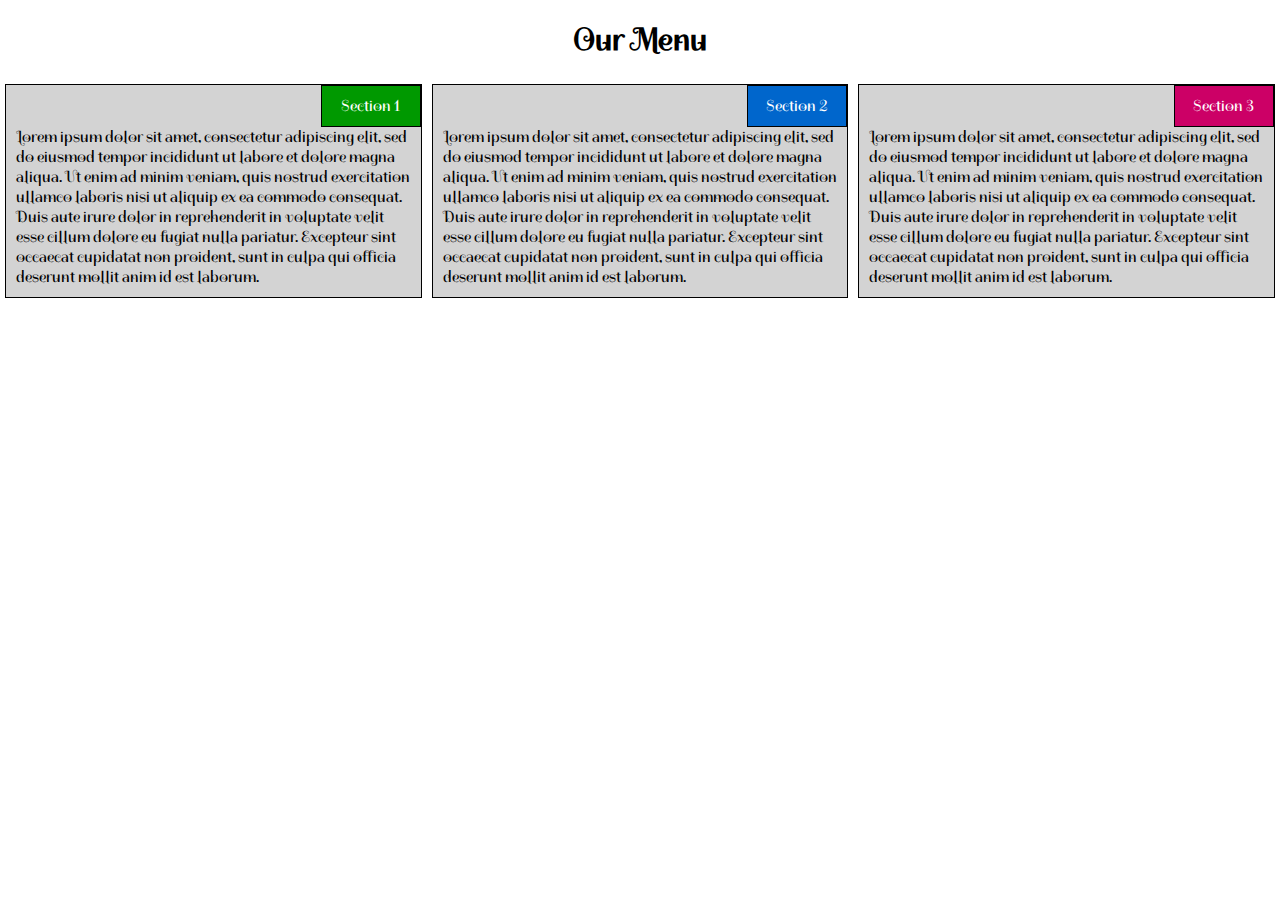
<file: module2_solution/index.html>
<!DOCTYPE html>
<html>
  <head>
    <meta charset="UTF-8">
    <meta name="viewport" content="width=device-width, initial-scale=1.0">
    <title>First web</title>
    <link href="https://fonts.googleapis.com/css?family=Spirax" rel="stylesheet">
    <link rel="stylesheet" type="text/css" href="css/style.css">
  </head>
  <body>
    <h1>Our Menu</h1>

    <div id="main">

      <div id="section1">
        <div class="content">
        <div id="title1">
          <p>Section 1</p>
        </div>
        <p>
          Lorem ipsum dolor sit amet, consectetur adipiscing elit, sed do eiusmod
          tempor incididunt ut labore et dolore magna aliqua. Ut enim ad minim veniam,
          quis nostrud exercitation ullamco laboris nisi ut aliquip ex ea commodo consequat.
          Duis aute irure dolor in reprehenderit in voluptate velit esse cillum dolore eu fugiat
          nulla pariatur. Excepteur sint occaecat cupidatat non proident, sunt in culpa qui officia
          deserunt mollit anim id est laborum.
        </p>
      </div>
      </div>

      <div id="section2">
        <div class="content">
        <div id="title2">
          <p>Section 2</p>
        </div>

        <p>
          Lorem ipsum dolor sit amet, consectetur adipiscing elit, sed do eiusmod
          tempor incididunt ut labore et dolore magna aliqua. Ut enim ad minim veniam,
          quis nostrud exercitation ullamco laboris nisi ut aliquip ex ea commodo consequat.
          Duis aute irure dolor in reprehenderit in voluptate velit esse cillum dolore eu fugiat
          nulla pariatur. Excepteur sint occaecat cupidatat non proident, sunt in culpa qui officia
          deserunt mollit anim id est laborum.
        </p>
      </div>
      </div>

          <div id="section3">
            <div class="content">
            <div id="title3">
              <p>Section 3</p>
            </div>
            <p>
              Lorem ipsum dolor sit amet, consectetur adipiscing elit, sed do eiusmod
              tempor incididunt ut labore et dolore magna aliqua. Ut enim ad minim veniam,
              quis nostrud exercitation ullamco laboris nisi ut aliquip ex ea commodo consequat.
              Duis aute irure dolor in reprehenderit in voluptate velit esse cillum dolore eu fugiat
              nulla pariatur. Excepteur sint occaecat cupidatat non proident, sunt in culpa qui officia
              deserunt mollit anim id est laborum.
            </p>
          </div>
          </div>
      </div>
  </body>
</html>
</file>
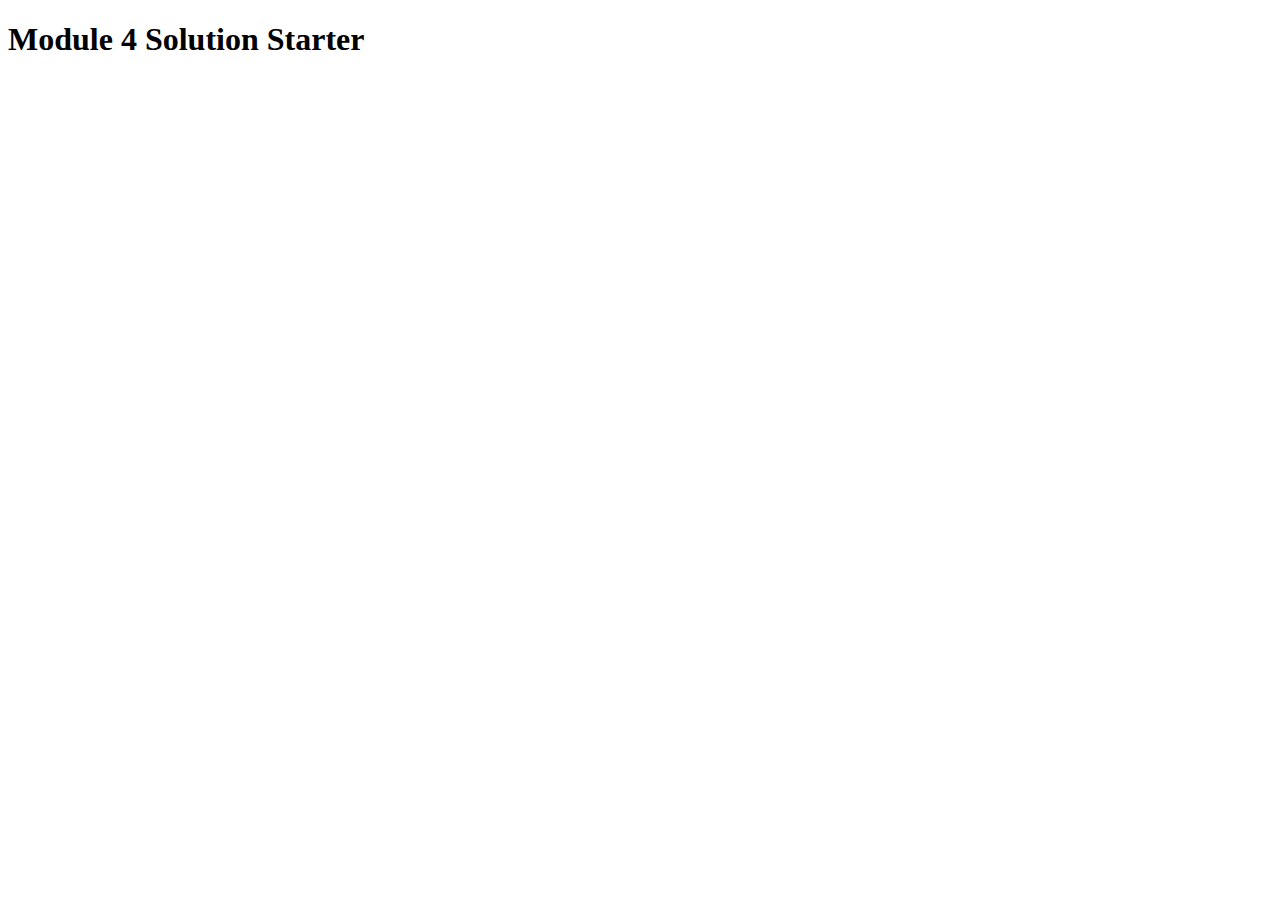
<file: Module4_solution/index.html>
<!DOCTYPE html>
<html>
<head>
  <meta charset="utf-8">
  <title>Module 4 Solution Starter</title>
  <script>
    var names = []; // DO NOT REMOVE
  </script>
  <script src="SpeakHello.js"></script>
  <script src="SpeakGoodBye.js"></script>
  <script src="script.js"></script>
</head>
<body>
  <h1>Module 4 Solution Starter</h1>
</body>
</html>
</file>
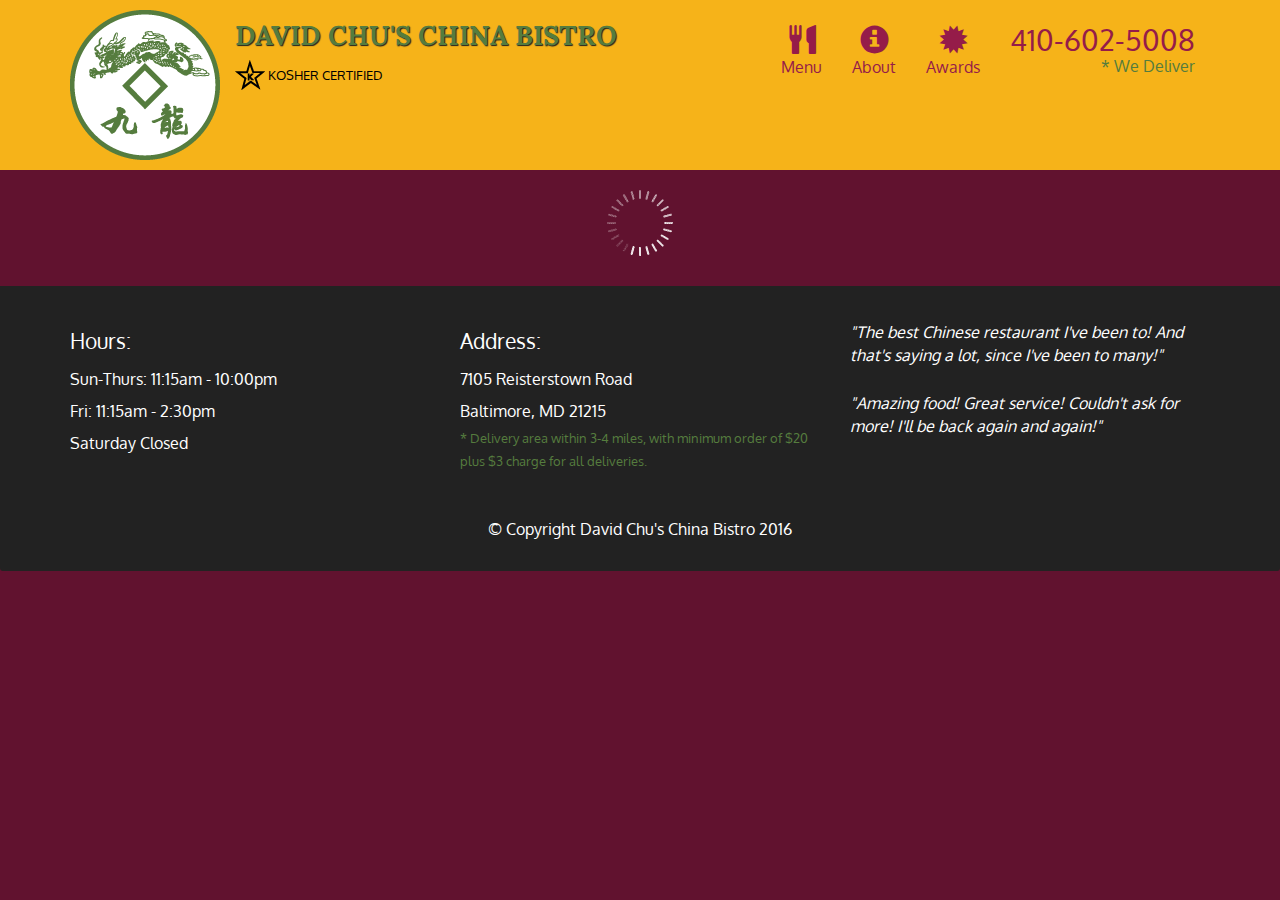
<file: Module5_solution/index.html>
<!doctype html>
<html lang="en">
  <head>
    <meta charset="utf-8">
    <meta http-equiv="X-UA-Compatible" content="IE=edge">
    <meta name="viewport" content="width=device-width, initial-scale=1">
    <title>David Chu's China Bistro</title>
    <link rel="stylesheet" href="css/bootstrap.min.css">
    <link rel="stylesheet" href="css/styles.css">
    <link href='https://fonts.googleapis.com/css?family=Oxygen:400,300,700' rel='stylesheet' type='text/css'>
    <link href='https://fonts.googleapis.com/css?family=Lora' rel='stylesheet' type='text/css'>
  </head>
<body>
  <header>
    <nav id="header-nav" class="navbar navbar-default">
      <div class="container">
        <div class="navbar-header">
          <a href="index.html" class="pull-left visible-md visible-lg">
            <div id="logo-img" alt="Logo image"></div>
          </a>

          <div class="navbar-brand">
            <a href="index.html"><h1>David Chu's China Bistro</h1></a>
            <p>
              <img src="images/star-k-logo.png" alt="Kosher certification">
              <span>Kosher Certified</span>
            </p>
          </div>

          <button id="navbarToggle" type="button" class="navbar-toggle collapsed" data-toggle="collapse" data-target="#collapsable-nav" aria-expanded="false">
            <span class="sr-only">Toggle navigation</span>
            <span class="icon-bar"></span>
            <span class="icon-bar"></span>
            <span class="icon-bar"></span>
          </button>
        </div>
        
        <div id="collapsable-nav" class="collapse navbar-collapse">
           <ul id="nav-list" class="nav navbar-nav navbar-right">
            <li id="navHomeButton" class="visible-xs active">
              <a href="index.html">
                <span class="glyphicon glyphicon-home"></span> Home</a>
            </li>
            <li id="navMenuButton">
              <a href="#" onclick="$dc.loadMenuCategories();">
                <span class="glyphicon glyphicon-cutlery"></span><br class="hidden-xs"> Menu</a>
            </li>
            <li>
              <a href="#">
                <span class="glyphicon glyphicon-info-sign"></span><br class="hidden-xs"> About</a>
            </li>
            <li>
              <a href="#">
                <span class="glyphicon glyphicon-certificate"></span><br class="hidden-xs"> Awards</a>
            </li>
            <li id="phone" class="hidden-xs">
              <a href="tel:410-602-5008">
                <span>410-602-5008</span></a><div>* We Deliver</div>
            </li>
          </ul><!-- #nav-list -->
        </div><!-- .collapse .navbar-collapse -->
      </div><!-- .container -->
    </nav><!-- #header-nav -->
  </header>

  <div id="call-btn" class="visible-xs">
    <a class="btn" href="tel:410-602-5008">
    <span class="glyphicon glyphicon-earphone"></span>
    410-602-5008
    </a>
  </div>
  <div id="xs-deliver" class="text-center visible-xs">* We Deliver</div>

  <div id="main-content" class="container"></div>

  <footer class="panel-footer">
    <div class="container">
      <div class="row">
        <section id="hours" class="col-sm-4">
          <span>Hours:</span><br>
          Sun-Thurs: 11:15am - 10:00pm<br>
          Fri: 11:15am - 2:30pm<br>
          Saturday Closed
          <hr class="visible-xs">
        </section>
        <section id="address" class="col-sm-4">
          <span>Address:</span><br>
          7105 Reisterstown Road<br>
          Baltimore, MD 21215
          <p>* Delivery area within 3-4 miles, with minimum order of $20 plus $3 charge for all deliveries.</p>
          <hr class="visible-xs">
        </section>
        <section id="testimonials" class="col-sm-4">
          <p>"The best Chinese restaurant I've been to! And that's saying a lot, since I've been to many!"</p>
          <p>"Amazing food! Great service! Couldn't ask for more! I'll be back again and again!"</p>
        </section>
      </div>
      <div class="text-center">&copy; Copyright David Chu's China Bistro 2016</div>
    </div>
  </footer>

  <!-- jQuery (Bootstrap JS plugins depend on it) -->
  <script src="js/jquery-2.1.4.min.js"></script>
  <script src="js/bootstrap.min.js"></script>
  <script src="js/ajax-utils.js"></script>
  <script src="js/script.js"></script>
</body>
</html>
</file>
<file: module2_solution/css/style.css>
* {
  margin: 0;
  padding: 0;
  box-sizing: border-box;
  font-family: 'Spirax', cursive;
}
#main {
  width: 100%;
}

h1 {
  text-align: center;
  margin-bottom: 20px;
  margin-top: 20px;
}


#title1, #title2, #title3  {
  width: 100px;
  float: right;
  margin: 0;
  color: #ffffff;
  text-align: center;
  border: 1px solid black;
}
#title1 {
  background-color: #009900;
}
#title2 {
  background-color: #0066cc;
}

#title3 {
  background-color: #cc0066;
}
p {
  margin: 10px;
  clear: both;

}

#section1, #section2, #section3 {
  width: 300px;
  margin: auto;
}

.content {
  margin: 5px;
  border: 1px solid black;
  background-color: lightgrey;
}

@media (min-width: 992px) {
  #section1, #section2, #section3 {
    width: 33.33%;
    float: left;
  }
}

@media (min-width: 768px) and (max-width: 991px) {
  #section1, #section2 {
    width: 50%;
    float: left;
  }
  #section3 {
    width: 100%;
    clear: both;
 }
}

@media (max-width: 767px) {
  #section1 {
    width: 100%;
    }
  #section2 {
    width: 100%;
  }
  #section3 {
    width: 100%;
  }
}
</file>
<file: Module5_solution/css/styles.css>
body {
  font-size: 16px;
  color: #fff;
  background-color: #61122f;
  font-family: 'Oxygen', sans-serif;
}

/** HEADER **/
#header-nav {
  background-color: #f6b319;
  border-radius: 0;
  border: 0;
}

#logo-img {
  background: url('../images/restaurant-logo_large.png') no-repeat;
  width: 150px;
  height: 150px;
  margin: 10px 15px 10px 0;
}

.navbar-brand {
  padding-top: 25px;
}
.navbar-brand h1 { /* Restaurant name */
  font-family: 'Lora', serif;
  color: #557c3e;
  font-size: 1.5em;
  text-transform: uppercase;
  font-weight: bold;
  text-shadow: 1px 1px 1px #222;
  margin-top: 0;
  margin-bottom: 0;
  line-height: .75;
}
.navbar-brand a:hover, .navbar-brand a:focus {
  text-decoration: none;
}
.navbar-brand p { /* Kosher cert */
  color: #000;
  text-transform: uppercase;
  font-size: .7em;
  margin-top: 15px;
}
.navbar-brand p span { /* Star-K */
  vertical-align: middle;
}

#nav-list {
  margin-top: 10px;
}
#nav-list a {
  color: #951C49;
  text-align: center;
}
#nav-list a:hover {
  background: #E7E7E7;
}
#nav-list a span {
  font-size: 1.8em;
}

#phone {
  margin-top: 5px;
}
#phone a { /* Phone number */
  text-align: right;
  padding-bottom: 0;
}
#phone div { /* We Deliver */
  color: #557c3e;
  text-align: right;
  padding-right: 15px;
}

.navbar-header button.navbar-toggle, .navbar-header .icon-bar {
  border: 1px solid #61122f;
}
.navbar-header button.navbar-toggle {
  clear: both;
  margin-top: -30px;
}
/* END HEADER */

/* FOOTER */
.panel-footer {
  margin-top: 30px;
  padding-top: 35px;
  padding-bottom: 30px;
  background-color: #222;
  border-top: 0;
}
.panel-footer div.row {
  margin-bottom: 35px;
}
#hours, #address {
  line-height: 2;
}
#hours > span, #address > span {
  font-size: 1.3em;
}
#address p {
  color: #557c3e;
  font-size: .8em;
  line-height: 1.8;
}
#testimonials {
  font-style: italic;
}
#testimonials p:nth-child(2) {
  margin-top: 25px;
}
/* END FOOTER */



/* HOME PAGE */
.container .jumbotron {
  box-shadow: 0 0 50px #3F0C1F;
  border: 2px solid #3F0C1F;
}

#menu-tile, #specials-tile, #map-tile {
  height: 250px;
  width: 100%;
  margin-bottom: 15px;
  position: relative;
  border: 2px solid #3F0C1F;
  overflow: hidden;
}
#menu-tile:hover, #specials-tile:hover, #map-tile:hover {
  box-shadow: 0 1px 5px 1px #cccccc;
}
#menu-tile {
  background: url('../images/menu-tile.jpg') no-repeat;
  background-position: center;
}
#specials-tile {
  background: url('../images/specials-tile.jpg') no-repeat;
  background-position: center;
}
#menu-tile span, #specials-tile span, #map-tile span {
  position: absolute;
  bottom: 0;
  right: 0;
  width: 100%;
  text-align: center;
  font-size: 1.6em;
  text-transform: uppercase;
  background-color: #000;
  color: #fff;
  opacity: .8;
}
/* END HOME PAGE */

/* MENU CATEGORIES PAGE */
.category-tile { 
  position: relative;
  border: 2px solid #3F0C1F;
  overflow: hidden;
  width: 200px;
  height: 200px;
  margin: 0 auto 15px;
}
.category-tile span {
  position: absolute;
  bottom: 0;
  right: 0;
  width: 100%;
  text-align: center;
  font-size: 1.2em;
  text-transform: uppercase;
  background-color: #000;
  color: #fff;
  opacity: .8;
}
.category-tile:hover {
  box-shadow: 0 1px 5px 1px #cccccc;
}

#menu-categories-title + div {
  margin-bottom: 50px;
}
/* END MENU CATEGORIES PAGE */

/* SINGLE CATEGORY PAGE */
.menu-item-tile {
  margin-bottom: 25px;
}
.menu-item-tile hr {
  width: 80%;
}
.menu-item-tile .menu-item-price {
  font-size: 1.1em;
  text-align: right;
  margin-top: -15px;
  margin-right: -15px;
}
.menu-item-tile .menu-item-price span {
  font-size: .6em;
}
.menu-item-photo {
  position: relative;
  border: 2px solid #3F0C1F; 
  overflow: hidden;
  padding: 0;
  margin-right: -15px;
  margin-left: auto;
  margin-bottom: 20px;
  max-width: 250px;
}
.menu-item-photo div {
  position: absolute;
  bottom: 0;
  right: 0;
  width: 80px;
  background-color: #557c3e;
  text-align: center;
}
.menu-item-description {
  padding-right: 30px;
}
h3.menu-item-title {
  margin: 0 0 10px;
}
.menu-item-details {
  font-size: .9em;
  font-style: italic;
}
/* END SINGLE CATEGORY PAGE */


/********** Large devices only **********/
@media (min-width: 1200px) {
  .container .jumbotron {
    background: url('../images/jumbotron_1200.jpg') no-repeat;
    height: 675px;
  }
}

/********** Medium devices only **********/
@media (min-width: 992px) and (max-width: 1199px) {
  /* Header */
  #logo-img {
    background: url('../images/restaurant-logo_medium.png') no-repeat;
    width: 100px;
    height: 100px;
    margin: 5px 5px 5px 0;
  }
  /* End Header */

  /* Home Page */
  .container .jumbotron {
    background: url('../images/jumbotron_992.jpg') no-repeat;
    height: 558px;
  }
  /* End Home Page */
}

/********** Small devices only **********/
@media (min-width: 768px) and (max-width: 991px) {
  /* Home Page */
  .container .jumbotron {
    background: url('../images/jumbotron_768.jpg') no-repeat;
    height: 432px;
  }
  /* End Home Page */
}

/********** Extra small devices only **********/
@media (max-width: 767px) {
  /* Header */
  .navbar-brand {
    padding-top: 10px;
    height: 80px;
  }
  .navbar-brand h1 { /* Restaurant name */
    padding-top: 10px;
    font-size: 5vw; /* 1vw = 1% of viewport width */
  }
  .navbar-brand p { /* Kosher cert */
    font-size: .6em;
    margin-top: 12px;
  }
  .navbar-brand p img { /* Star-K */
    height: 20px;
  }

  #collapsable-nav a { /* Collapsed nav menu text */
    font-size: 1.2em;
  }
  #collapsable-nav a span { /* Collapsed nav menu glyph */
    font-size: 1em;
    margin-right: 5px;
  }

  #call-btn > a {
    font-size: 1.5em;
    display: block;
    margin: 0 20px;
    padding: 10px;
    border: 2px solid #fff;
    background-color: #f6b319;
    color: #951c49;
  }
  #xs-deliver {
    margin-top: 5px;
    font-size: .7em;
    letter-spacing: .1em;
    text-transform: uppercase;
  }
  /* End Header */

  /* Footer */
  .panel-footer section {
    margin-bottom: 30px;
    text-align: center;
  }
  .panel-footer section:nth-child(3) {
    margin-bottom: 0; /* margin already exists on the whole row */
  }
  .panel-footer section hr {
    width: 50%;
  }
  /* End Footer */

  /* Home Page */
  .container .jumbotron {
    margin-top: 30px;
    padding: 0;
  }
  #menu-tile, #specials-tile {
    width: 360px;
    margin: 0 auto 15px;
  }

  .menu-item-photo {
    margin-right: auto;
  }
  .menu-item-tile .menu-item-price {
    text-align: center;
  }
  .menu-item-description {
    text-align: center;;
  }
}


/********** Super extra small devices Only :-) (e.g., iPhone 4) **********/
@media (max-width: 479px) {
  /* Header */
  .navbar-brand h1 { /* Restaurant name */
    padding-top: 5px;
    font-size: 6vw;
  }
  /* End Header */
  
  /* Home page */
  #menu-tile, #specials-tile {
    width: 280px;
    margin: 0 auto 15px;
  }

  .col-xxs-12 {
    position: relative;
    min-height: 1px;
    padding-right: 15px;
    padding-left: 15px;
    float: left;
    width: 100%;
  }
}
</file>
